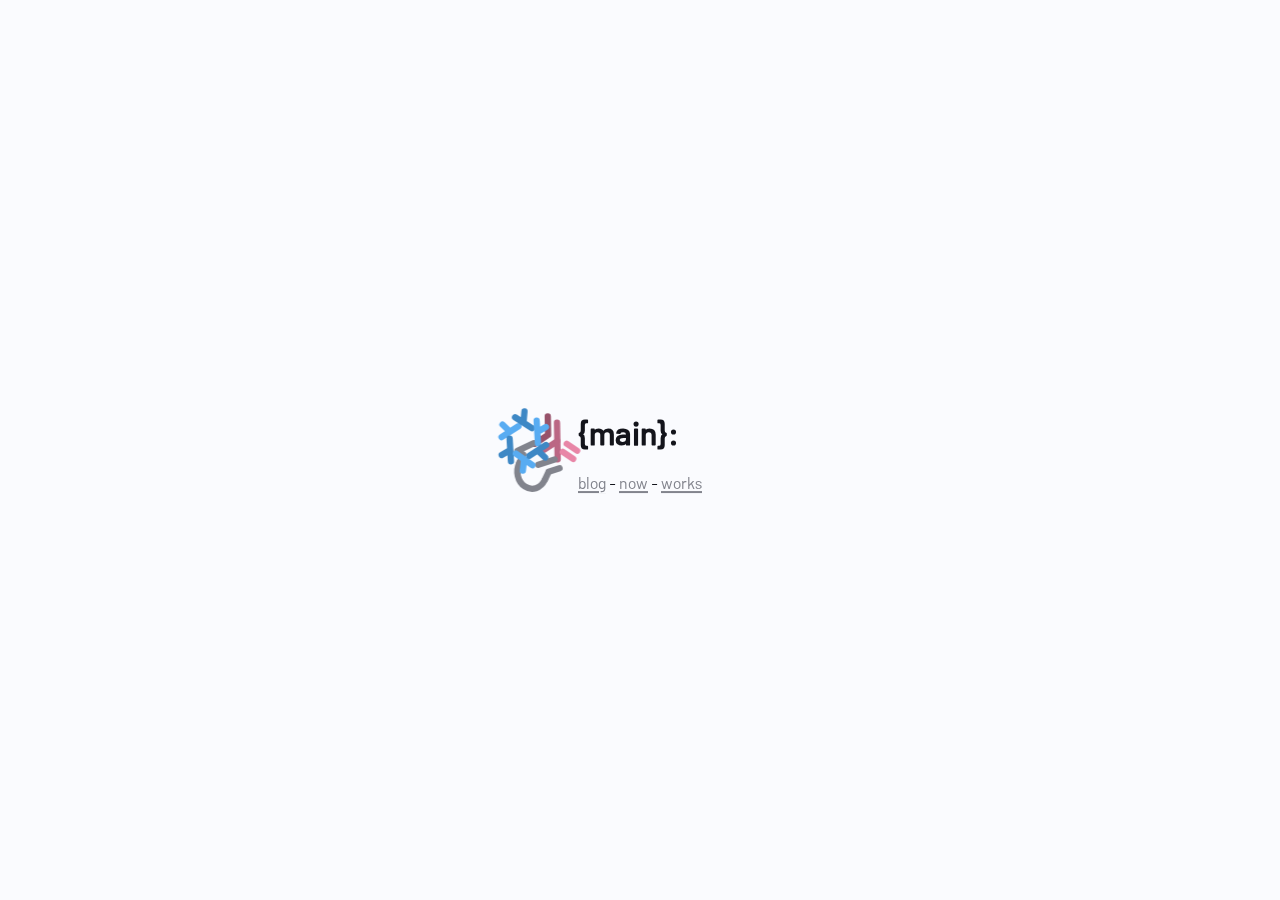
<file: index.html>
<!DOCTYPE html>
<html lang="en">
  <head>
    <meta charset="utf-8">
    <meta name="viewport" content="width=device-width, initial-scale=1, viewport-fit=cover">
    <link href="./styles/s.css" rel="stylesheet">
    <meta name="author" content="4u">
    <link rel="canonical" href="https://gothique.world/">
    <!-- <link rel="alternate" type="application/rss+xml" title="RSS Feed 4u" href="/feed.xml"> -->
    <meta property="og:type" content="website">
    <link rel="icon" href="data:,">
    <!--
        <link rel="manifest" href="/site.webmanifest">
        <link rel="icon" href="/favicon.svg" type="image/svg+xml">
        <link rel="icon" href="/favicon.ico" type="image/x-icon" sizes="any">
        <link rel="apple-touch-icon" href="/apple-touch-icon.png">
        <link rel="manifest" href="/site.webmanifest">
        <meta property="og:image" content="https://gothique.world/IMG.png">
        -->
        <title>4u</title>
        <meta property="og:title" content="4u">
        <meta name="title" content="4u">
        <meta property="twitter:title" content="4u">
        <meta property="description" content="Intro.">
        <meta property="og:description" content="Intro.">
        <meta property="og:url" content="https://gothique.world/">
        <meta name="next-head-count" content="25">
        <script src="./scripts/zdog.dist.min.js.js" defer></script>
        <script src="./scripts/zdog-canvas.js" defer></script>
  </head>
  <body>
    <canvas class="zdog-canvas" width="148" height="148"></canvas>
    <div class="container">
      <h1>{main}:</h1>
      <p><a href="#" onclick="return false;">blog</a> - <a href="#" onclick="return false;">now</a> - <a href="#" onclick="return false;">works</a>
    </div>
  </body>
</html>
</file>
<file: styles/s.css>
*,
:after,
:before {
    box-sizing:border-box
}

/* Barlow from: https://tribby.com/fonts/barlow/ */

@font-face { font-family: 'Barlow-Medium';
             font-weight: 500;
             src: url('../fonts/Barlow-Medium.woff2') format('woff2');
           }
@font-face { font-family: 'Barlow-Regular';
             src: url('../fonts/Barlow-Regular.woff2') format('woff2');
           }
@font-face { font-family: 'Barlow-Regular';
             font-style: italic;
             src: url('../fonts/Barlow-Italic.woff2') format('woff2');
           }

:root {
    --fs: 1rem;
    
    /* light theme */
    --bglight: #FAFBFE;
    --textlight: #13141B;
    --selectionbg: #F0F3FE;
    --errorbg: #6F3A3A;
    --warningbg: #9D8018;
    --successbg: #4C753B;
    --alt: #5D82CF;
    
    /* dark theme*/
    --bgdark: #13141B;
    --textdark: #FAFBFE;
    --selectiondarkbg: #2C2E36;
    --errordarkbg: #C06868;
    --warningdarkbg: #D1B86C;
    --successdarkbg: #7DB664; 
    --altdarkbg: #98BAFE;
    
    --linktext: #82848D;
    --linkhover: #B7BAC4;

}

body,
html {
    text-rendering:optimizeLegibility;
    -webkit-font-smoothing:antialiased;
    -moz-osx-font-smoothing:grayscale;
    touch-action:manipulation;
    padding: 0;
    margin: 0;
    height: 100%;
    width: 100%;
    font-size:var(--fs);
    font-family: 'Barlow-Regular' !important;
    color:var(--textlight);
    background-color:var(--bglight);
    /* cursor from: https://kenney.nl/assets */
    cursor: url("../assets/pointer/pointer_scifi_b.svg"), pointer !important;
}

.zdog-canvas {
    /* box-shadow: 0 0 20px var(--warningdarkbg) inset; */
    display: block;
    margin: 0;
    padding: 8px;
    position: absolute;
    top: 50%;
    left: 50%;
    -ms-transform: translate(-124%, -50%);
    transform: translate(-124%, -50%);
}

::selection {
    background-color:var(--selectionbg);
}

h1,h2,h3 {
    font-family: 'Barlow-Medium' !important;
    color:var(--textlight);
}

a, canvas {
    cursor: url("../assets/pointer/pointer_scifi_b.svg"), auto !important;
    color:var(--linktext);
    text-decoration-line:underline;
    text-decoration-style:solid;
    text-decoration-color:var(--linktext);
    text-decoration-thickness:.1em;
    text-underline-offset:1.8px;
    border-radius:1px;
}

a:hover { color:var(--linkhover);
          text-decoration-color:var(--linkhover); }

.container {
    display: block;
    margin: 0;
    padding: 8px;
    position: absolute;
    top: 50%;
    left: 50%;
    -ms-transform: translate(-50%, -50%);
    transform: translate(-50%, -50%);
}

/* Dark theme support based on OS' theme */
@media (prefers-color-scheme: dark) {
    html,
    body { color:var(--textdark);
           background-color:var(--bgdark);
           padding: 0;
         }

    ::selection {
        background-color:var(--selectiondarkbg);
    }

    h1,h2,h3 {
        font-family: 'Barlow-Medium' !important;
        color:var(--textdark);
    }

    a { cursor: url("../assets/pointer/pointer_scifi_b.svg"), auto !important;
        color:var(--linktext);
        text-decoration-line:underline;
        text-decoration-style:solid;
        text-decoration-color:var(--linktext);
        text-decoration-thickness:.1em;
        text-underline-offset:1.8px;
        border-radius:1px
      }

    a:hover { color:var(--linkhover);
              text-decoration-color:var(--linkhover);
            }
}
</file>
